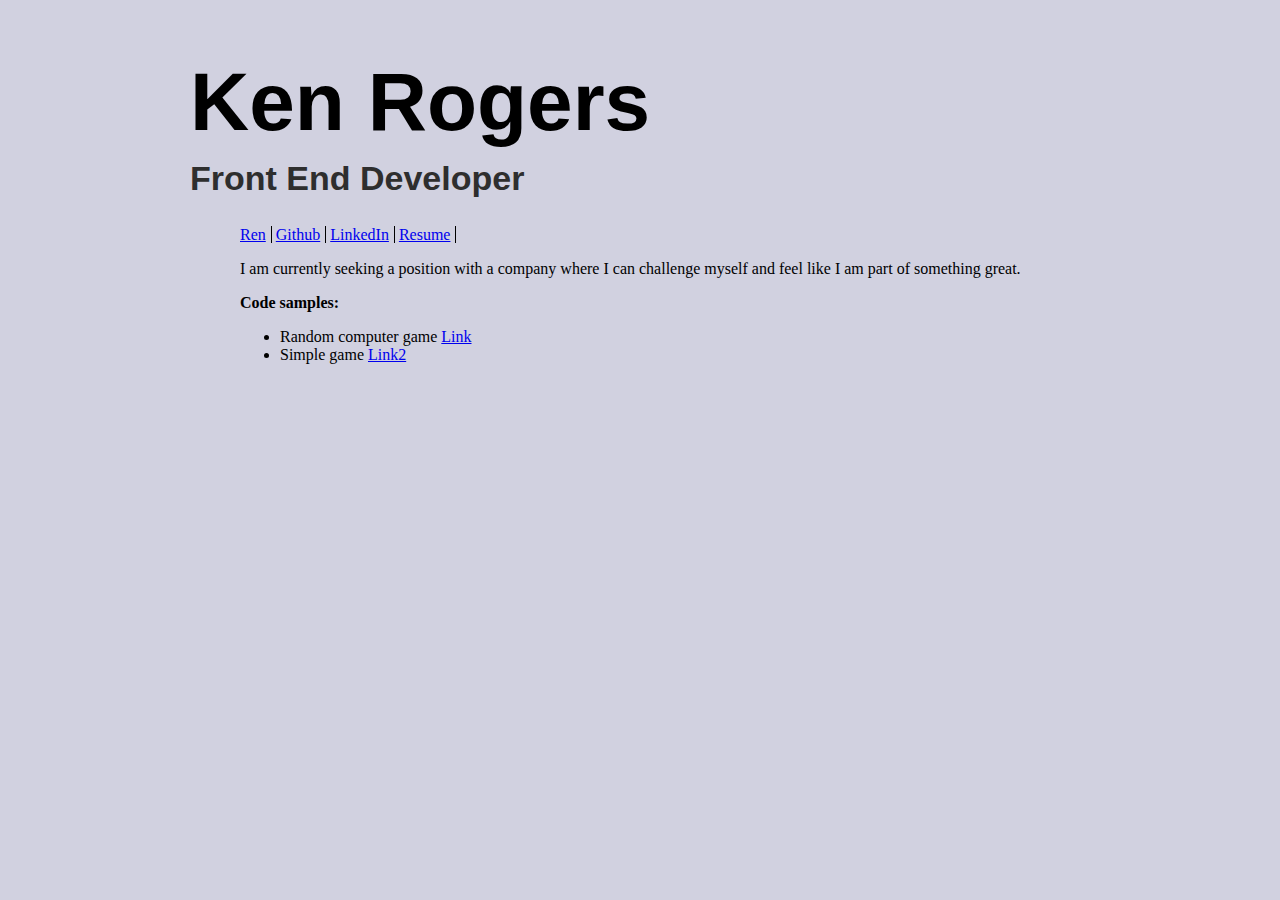
<file: index.html>
<!DOCTYPE html>
<html>
	<title>kreasonos.github.io</title>
		<head>
			<style>
				.pageWrapper {
					width: 800px;
					margin: auto;
				}
				html, body {
					background-color: #d1d1e0
				}
				.links > a {
					border-right: 1px solid black;
					padding: 0;
					padding-right: 5px;
				}
				.links > a: last-child {
					border-right: none;
				}
				.header {
					position: relative;
					left: -50px;
					font-family: Arial;
				}
				.header h1 {
					font-size: 82px;
					color: black;
					margin-bottom: 10px;
				}
				.header h2 {
					font-size: 34px;
					margin-top: 0px;
					color: #2e2e2e;
				}
			</style>
		</head>
			<body class="pageWrapper">
				<div class="header">
					<h1>Ken Rogers</h1>
					<h2>Front End Developer</h2>
				</div>
				<div class="links">
					<a href="http://rensolutions.net/" title="Company">Ren</a>
					<a href="https://github.com/kreasonos/kreasonos.github.io" title="Projects">Github</a>
					<a href="https://www.linkedin.com/in/kreasonos" title="LinkedIn">LinkedIn</a>
					<a href="https://github.com/kreasonos/kreasonos.github.io/blob/master/Resume.pdf" title="Resume">Resume</a>
				</div>
				<p>I am currently seeking a position with a company where I can challenge myself and feel like I am part of something great.</p>
				<p style="font-weight:bold;">Code samples:</p>
				<ul>
					<li>
						Random computer game
						<a href="https://github.com/kreasonos/kreasonos.github.io/blob/master/game.js" title="Link">Link</a>
					</li>
					<li>
						Simple game
						<a href="https://github.com/kreasonos/kreasonos.github.io/blob/master/adg.js" title="Link2">Link2</a>
					</li>
				</ul>
			</body>
</html>
</file>
